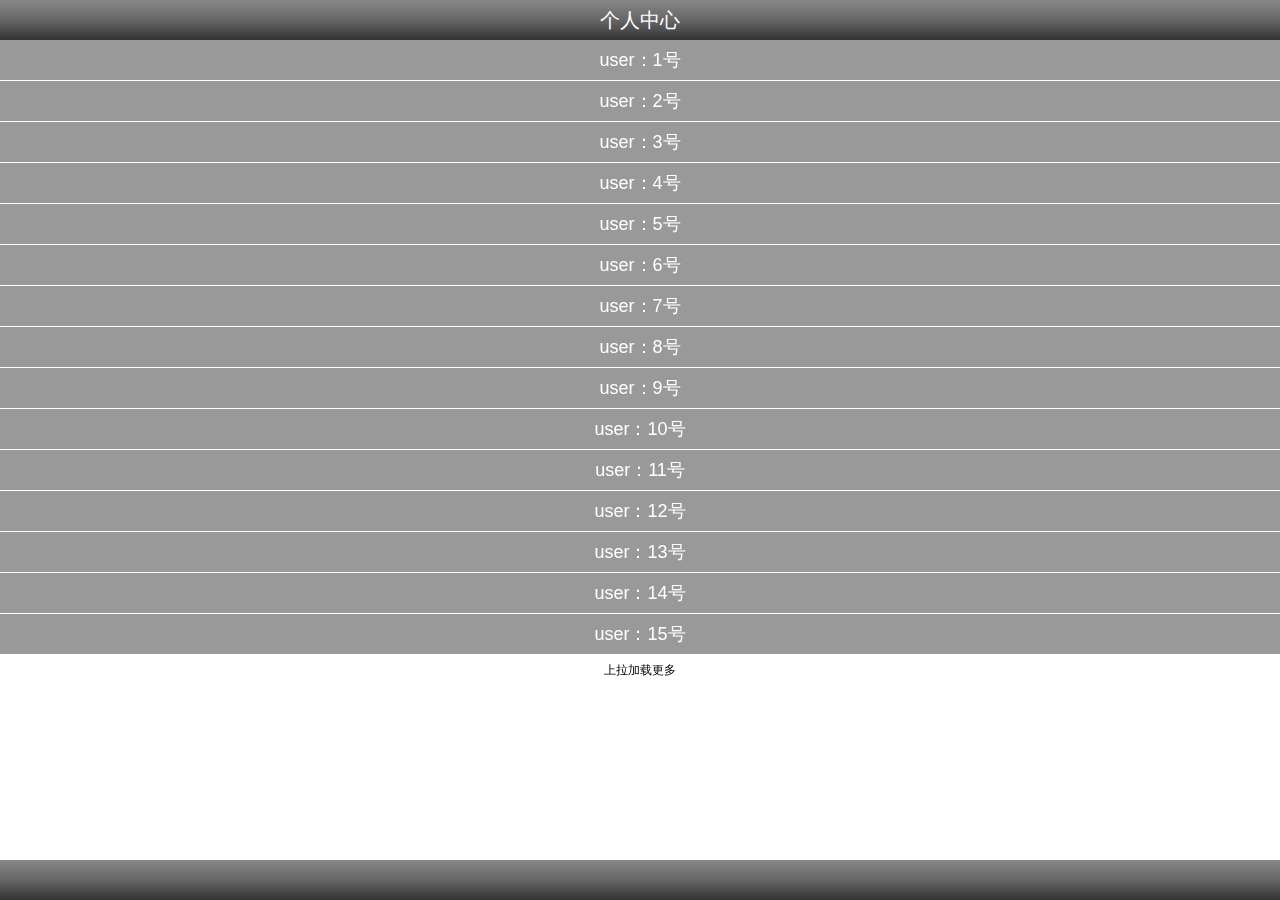
<file: index.html>
<!--<!DOCTYPE html>
<html lang="en">

<head>
    <meta charset="UTF-8">
    <meta name="viewport" content="width=device-width, initial-scale=1.0">
    <meta http-equiv="X-UA-Compatible" content="ie=edge">
    <title>pc放大镜</title>
    <style>
        *{
		padding: 0;
		margin: 0;
	}
	#left{
		width: 400px;
		height: 300px;
		border: 2px solid blue;
		margin: 15px;
		background: url(https://ss0.bdstatic.com/70cFuHSh_Q1YnxGkpoWK1HF6hhy/it/u=2368887859,1427803563&fm=27&gp=0.jpg) no-repeat;
        background-size: 100% 100%;
		float: left;
		cursor: crosshair;
		position: relative;
	}
	#box{
		width: 200px;
		height: 200px;
		background: white;
		opacity: 0.6;
		position: absolute;
		top: 0;
		left: 0;
		display: none;
	}
	#cover{
		width: 400px;
		height: 300px;
		background: red;
		position: absolute;
		left: 0;
		top: 0;
		opacity: 0;
	}
	#right{
		width: 400px;
		height: 300px;
		border: 2px solid black;
		overflow: hidden;
		position: relative;
		display: none;
	}
	#rpic{
		position: absolute;
	}
    </style>
</head>

<body>
    <div id="left">
		<div id="box"></div>
		<div id="cover"></div>
    </div>
    
	<div id="right">
		<img src="https://ss0.bdstatic.com/70cFuHSh_Q1YnxGkpoWK1HF6hhy/it/u=2368887859,1427803563&fm=27&gp=0.jpg" id="rpic">
	</div>
    <script>
     window.onload = function(){
		var left = document.getElementById("left");
		var right = document.getElementById("right");
		var rpic = document.getElementById("rpic");
		var box = document.getElementById("box");
		var cover = document.getElementById("cover");

		// 给左侧加鼠标移动事件
		cover.onmousemove = function(){
			//获得事件对象
			var ev = window.event;
			var mouse_left = ev.offsetX || ev.layerX;
			var mouse_top = ev.offsetY || ev.layerY;
			// document.title = mouse_left + '|' +  mouse_top;

			//计算色块的位置
			var box_left = mouse_left - 100;
			var box_top = mouse_top - 100;

			// 判断是否超出
			if (box_left < 0) {
				box_left = 0;
			}
			if (box_left > 200) {
				box_left = 200;
			}
			if (box_top < 0) {
				box_top = 0;
			}
			if (box_top > 200) {
				box_top = 200;
			}

			// 让色块移动
			box.style.left = box_left + 'px';
			box.style.top = box_top + 'px';

			//计算右侧图片位置
			var rpic_left = box_left*-2;
			var rpic_top = box_top*-2;

			// 让右侧移动
			rpic.style.left = rpic_left + 'px';
			rpic.style.top = rpic_top + 'px';

		}

			//给左侧加鼠标移入事件
			cover.onmouseover = function(){
				// 让左侧色块和右侧隐藏
				box.style.display = 'block';
				right.style.display = 'block';
			}

			// 给左侧加鼠标移出事件
			cover.onmouseout = function(){
				// 让左侧色块和右侧隐藏
				box.style.display = 'none';
				right.style.display = 'none';
			}
	}
    </script>
</body>

</html>-->
<!DOCTYPE html>
<html>
<head>
    <meta charset="UTF-8">
    <meta name="viewport"
          content="width=device-width, user-scalable=no, initial-scale=1.0, maximum-scale=1.0, minimum-scale=1.0">
    <title>Title</title>
    <link rel="stylesheet" href="./index.css">
    <style type="text/css">
        .list li {
            height: 40px;
            line-height: 40px;
            text-align: center;
            font-size: 18px;
            background-color: #999;
            color: #fff;
            border-bottom: 1px solid #fff;
        }
        .header, .footer {
            position: fixed;
            left: 0;
            width: 100%;
            height: 40px;
            line-height: 40px;
            text-align: center;
            color: #fff;
            font-size: 20px;
            background: -webkit-linear-gradient(#888, #666, #333);
            background: linear-gradient(#888, #666, #333);
            z-index: 99;
        }
        .header {
            top: 0;
        }
        .footer {
            bottom: 0;
        }
        #scroller .pullDown,
        #scroller .pullUp {
            height: 30px;
            line-height: 30px;
            text-align: center;
        }
        #wrapper {
            position: absolute;
            width: 100%;
            left: 0;
            top: 40px;
            bottom: 40px;
        }
        #scroller .release {
            color: blue;
        }
        #scroller .loading {
            color: red;
        }
    </style>
</head>
<body>
<!-- 头部 -->
<header class="header">个人中心</header>
<!-- 滚动区域 -->
<div id="wrapper">
    <div id="scroller">
        <!-- 下拉刷新提示 -->
        <div class="pullDown">
            <span class="text">下拉刷新</span>
        </div>
        <!-- 列表内容 -->
        <ul class="list"></ul>
        <!-- 上拉加载提示 -->
        <div class="pullUp">
            <span class="text">上拉加载更多</span>
        </div>
    </div>
</div>
<!-- 底部 -->
<footer class="footer"></footer>
<script type="text/javascript" src="./index.js"></script>
<script type="text/javascript" src="./iscroll.js"></script>
<script type="text/javascript">
    $(function () {
        let $wrapper = $('#wrapper');
        let $list = $wrapper.find('.list');
        let $pullDown = $wrapper.find('.pullDown');
        let $pullUp = $wrapper.find('.pullUp');
        let downH = $pullDown.height();
        let n = 0;
        function initData() {
            let str = '';
            for (let i = 0; i < 15; i++) {
                str += `
                <li>user：${++n}号</li>
                `
            }
    
            $list.append(str);
        }
        initData(); // 添加初始数据
//      初始化
        let myScroll = new iScroll('wrapper', {
            topOffset: downH,
            onRefresh() { // 每一次刷新完 将此时loading状态 恢复为 初始状态
                if ($pullDown.hasClass('loading')) {
                    $pullDown.removeClass('loading').find('.text').html('下拉刷新');
                }
                if ($pullUp.hasClass('loading')) {
                    $pullUp.removeClass('loading').find('.text').html('上拉加载更多');
                }
            },
            onScrollMove() {
                if (this.y > 15 && !$pullDown.hasClass('release')) {
                    $pullDown.addClass('release').find('.text').html('释放刷新');
                    this.minScrollY = 0; // 设置垂直方向 最小回弹边界值
                } else if (this.y < 5 && $pullDown.hasClass('release')) {
                    $pullDown.removeClass('release').find('.text').html('下拉刷新');
                }
                if (this.y < (this.maxScrollY - 20)) { // this.y > -207
                    $pullUp.addClass('release').find('.text').html('释放加载');
                }
                console.log(this.y);
            },
            onScrollEnd() {
                if ($pullDown.hasClass('release')) { // 如果当前是释放刷新状态 就变成加载状态
                    $pullDown.addClass('loading').removeClass('release').find('.text').html('加载中...');
                    downLoad(); // 执行加载动作
                }
                if ($pullUp.hasClass('release')) {
                    $pullUp.addClass('loading').removeClass('release').find('.text').html('加载中...');
                    upLoad();
                }
            }
        });
        function downLoad() {
            setTimeout(function () {
                // 刷新逻辑 请求更新新数据
                let arr = new Array(6);
                let str = '';
                $.each(arr, (n) => {
                    //toTimeString 时间对象的时间部分转换为字符串
                    str += `<li style="font-size: 15px">${new Date().toTimeString()}</li>`
                });
                $list.prepend(str);
                myScroll.refresh();
            }, 400);
        }
        function upLoad() {
            setTimeout(function () {
                // 刷新逻辑 请求更新新数据
                let arr = new Array(6);
                let str = '';
                $.each(arr, (n) => {
                    str += `<li style="font-size: 15px">上拉加载 -- ${n}</li>`
                });
                $list.append(str);
                myScroll.refresh();
            }, 400);
        }
    });
</script>
</body>
</html>
</file>
<file: index.css>
@charset "utf-8";

body,h1,h2,h3,h4,h5,h6,hr,p,blockquote,dl,dt,dd,ul,ol,li,button,input,textarea,th,td{margin:0;padding:0}body{font-size:12px;font-style:normal;font-family:"\5FAE\8F6F\96C5\9ED1",Helvetica,sans-serif}small{font-size:12px}h1{font-size:18px}h2{font-size:16px}h3{font-size:14px}h4,h5,h6{font-size:100%}ul,ol{list-style:none}a{text-decoration:none;background-color:transparent}a:hover,a:active{outline-width:0;text-decoration:none}table{border-collapse:collapse;border-spacing:0}hr{border:0;height:1px}img{border-style:none}img:not([src]){display:none}svg:not(:root){overflow:hidden}html{-webkit-touch-callout:none;-webkit-text-size-adjust:100%}input,textarea,button,a{-webkit-tap-highlight-color:rgba(0,0,0,0)}article,aside,details,figcaption,figure,footer,header,main,menu,nav,section,summary{display:block}audio,canvas,progress,video{display:inline-block}audio:not([controls]),video:not([controls]){display:none;height:0}progress{vertical-align:baseline}mark{background-color:#ff0;color:#000}sub,sup{position:relative;font-size:75%;line-height:0;vertical-align:baseline}sub{bottom:-0.25em}sup{top:-0.5em}button,input,select,textarea{font-size:100%;outline:0}button,input{overflow:visible}button,select{text-transform:none}textarea{overflow:auto}button,html [type="button"],[type="reset"],[type="submit"]{-webkit-appearance:button}button::-moz-focus-inner,[type="button"]::-moz-focus-inner,[type="reset"]::-moz-focus-inner,[type="submit"]::-moz-focus-inner{border-style:none;padding:0}button:-moz-focusring,[type="button"]:-moz-focusring,[type="reset"]:-moz-focusring,[type="submit"]:-moz-focusring{outline:1px dotted ButtonText}[type="checkbox"],[type="radio"]{box-sizing:border-box;padding:0}[type="number"]::-webkit-inner-spin-button,[type="number"]::-webkit-outer-spin-button{height:auto}[type="search"]{-webkit-appearance:textfield;outline-offset:-2px}[type="search"]::-webkit-search-cancel-button,[type="search"]::-webkit-search-decoration{-webkit-appearance:none}::-webkit-input-placeholder{color:inherit;opacity:.54}::-webkit-file-upload-button{-webkit-appearance:button;font:inherit}.clear:after{display:block;height:0;content:"";clear:both}
</file>
